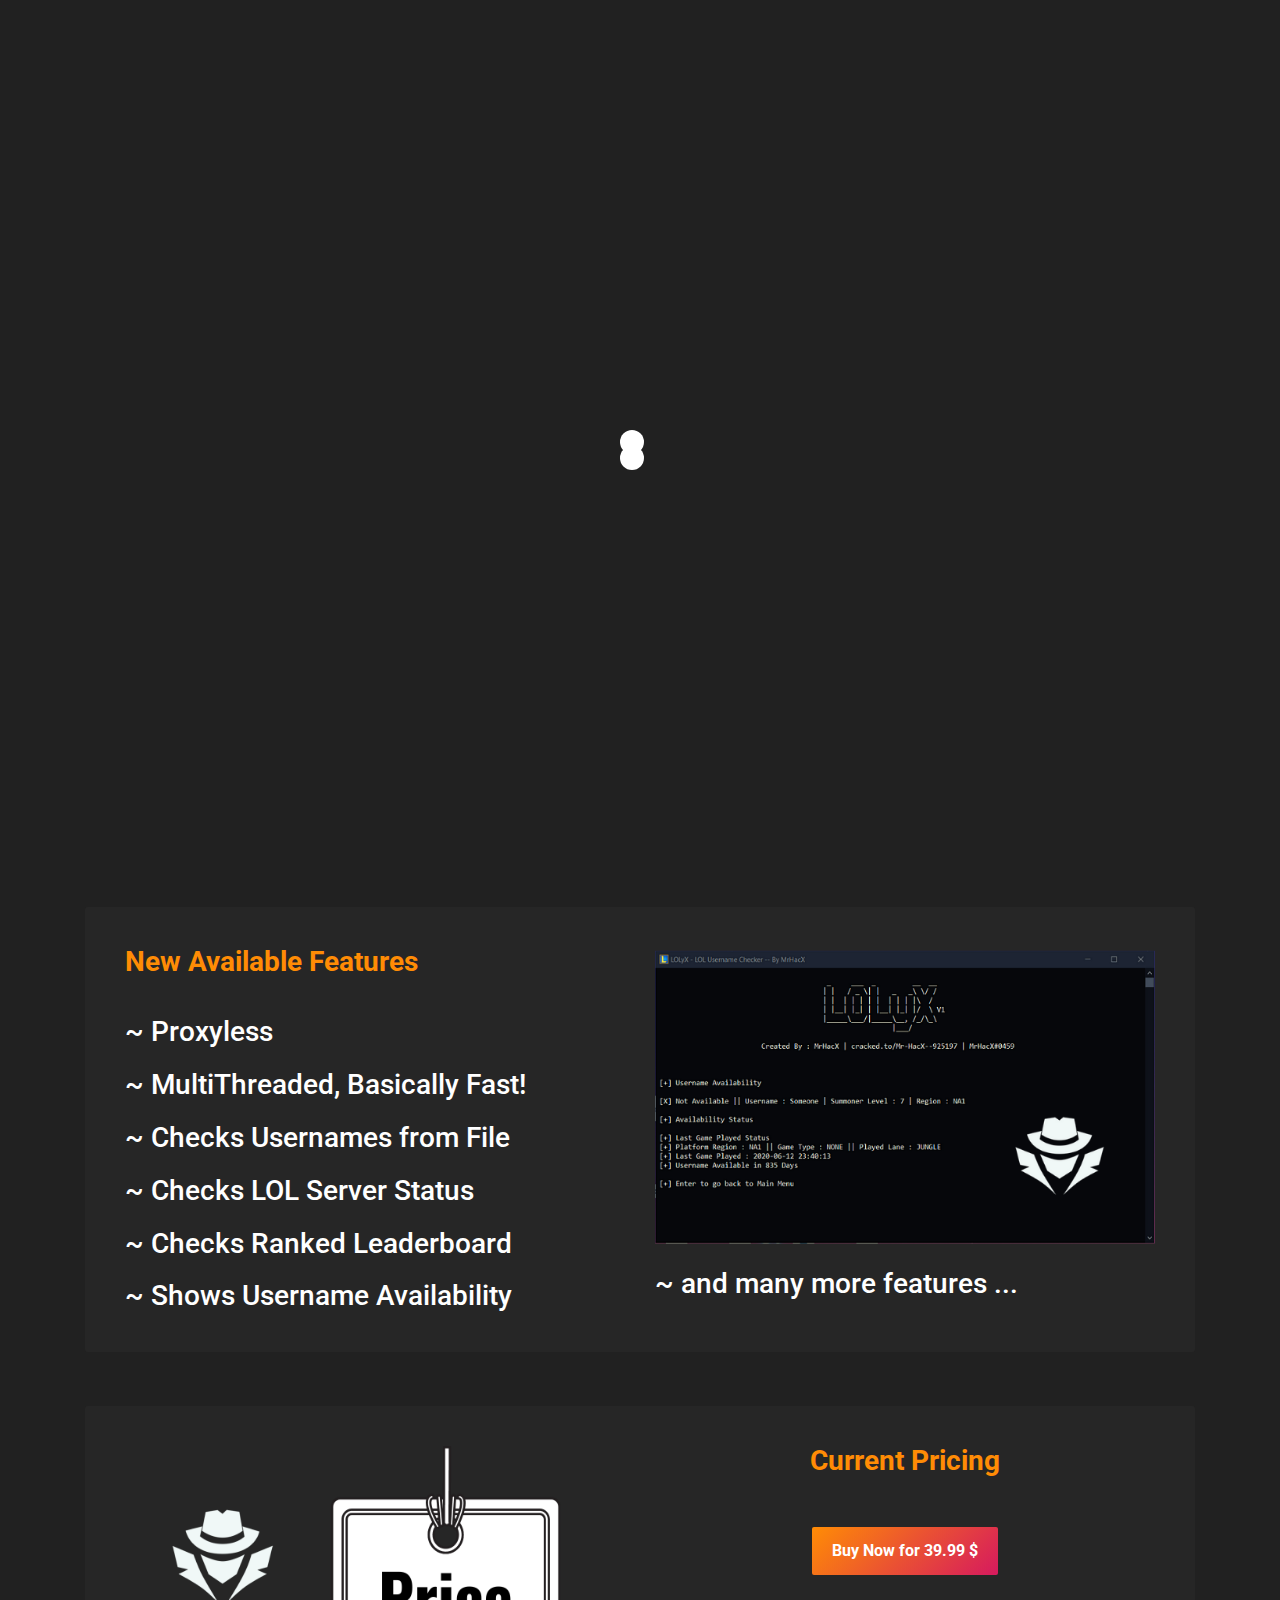
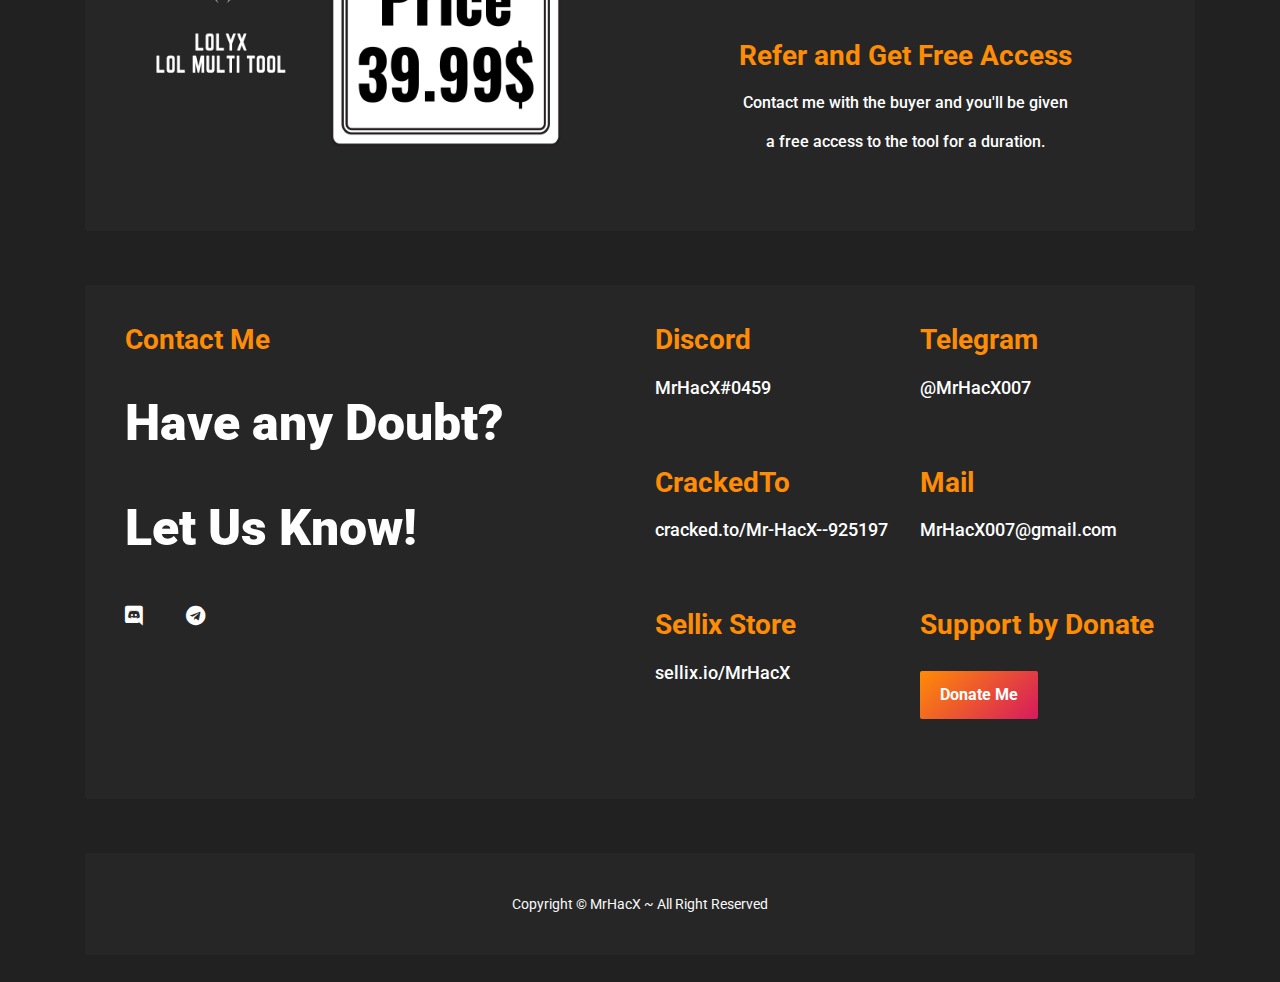
<file: lolUsernameTool.html>
<!DOCTYPE html>
<html lang="zxx">

<head>
    <meta charset="UTF-8">
    <meta name="viewport" content="width=device-width, initial-scale=1.0">

    <link rel="icon" href="images/titleHead.png">
    <title>𝙼𝚛𝙷𝚊𝚌𝚇 ~ 𝙻𝙾𝙻𝚢𝚇 𝚃𝚘𝚘𝚕</title>

    <!-- font -->
    <link href="https://fonts.googleapis.com/css?family=Roboto:300,400,400i,500,500i,700,900&display=swap" rel="stylesheet">
    <!-- end font -->

    <link rel="stylesheet" href="css/bootstrap.css">
    <link rel="stylesheet" href="css/font-awesome.css">
    <link rel="stylesheet" href="css/fakeLoader.css">
    <link rel="stylesheet" href="css/owl.carousel.css">
    <link rel="stylesheet" href="css/owl.theme.default.css">
    <link rel="stylesheet" href="css/magnific-popup.css">
    <link rel="stylesheet" href="css/style.css">


</head>

<body>

    <!-- loader -->
    <div class="fakeLoader"></div>
    <!-- loader -->

    <!-- header -->
    <header id="home">

        <!-- navbar -->
        <div class="container">
            <nav class="navbar navbar-expand-lg navbar-dark">

                <!-- navbar brand or logo -->
                <a href="index.html" class="navbar-brand">
                    <h2>MrHacX</h2>
                </a>
                <!-- end navbar brand or logo -->

                <button class="navbar-toggler" type="button" data-toggle="collapse" data-target="#navbarTogglerDemo" aria-controls="navbarTogglerDemo" aria-expanded="false" aria-label="Toggle navigation">
                    <span class="navbar-toggler-icon"></span>
                </button>

                <div id="navbarTogglerDemo" class="collapse navbar-collapse">
                    <ul class="navbar-nav ml-auto">
                        <li class="nav-item active">
                            <a href="https://mrhacx.tk" class="nav-link">Home</a>
                        </li>
                        <li class="nav-item">
                            <a href="#aboutTool" class="nav-link">About Tool</a>
                        </li>
                        <li class="nav-item">
                            <a href="#featuresTool" class="nav-link">Features</a>
                        </li>
                        <li class="nav-item">
                            <a href="#buyTool" class="nav-link">Buy it</a>
                        </li>
                        <li class="nav-item">
                            <a href="#contact" class="nav-link">Contact</a>
                        </li>
                        <li class="nav-item">
                            <a href="https://discord.gg/wnkZkDyGCX" class="nav-link">Discord</a>
                        </li>
                    </ul>
                </div>
            </nav>
        </div>
        <!-- end navbar -->

        <!-- home intro -->
        <div class="home-intro segments">
            <div class="container">
                <div class="intro-content box-content">
                    <div class="row justify-content-center">
                        <div class="col-md-8 col-sm-12 col-xs-12">
                            <div class="intro-caption">
                                <br><h2>LOLyX | Multi Tool</h2><br>
                            </div>
                        </div>
                        <div class="col-md-4 col-sm-12 col-xs-8">
                            <div class="intro-image">
                                <img src="images/leagueOFlegends.png" alt="">
                            </div>
                        </div>
                    </div>
                </div>
            </div>
        </div>
        <!-- end home intro -->

    </header>
    <!-- end header -->

    <!-- contact -->
    <div id="aboutTool" class="contact segments">
        <div class="container">
            <div class="box-content">
                <div class="row">
                    <div class="col-md-6 col-sm-12 col-xs-12">
                        <div class="content-right">
                            <img src="images/LOLyX.png" alt="" height="300" width="500">
                        </div>
                    </div>
                    <div class="col-md-6 col-sm-12 col-xs-12">
                        <div class="content-left">
                            <div class="section-title section-title-left">
                                <h3>About the Tool</h3>
                            </div>
                            <h3>It's a Tool for many functions starting from checking usernames from file 
                            or manual checks to getting everything which is possible from the Official API from Riot.</h3><br>
                            <h3>~ New Features available</h3><br>

                        </div>
                    </div>
                </div>
            </div>
        </div>
    </div>
    <!-- end contact -->

    <!-- contact -->
    <div id="featuresTool" class="contact segments">
        <div class="container">
            <div class="box-content">
                <div class="row">
                    <div class="col-md-6 col-sm-12 col-xs-12">
                        <div class="content-left">
                            <div class="section-title section-title-left">
                                <h3>New Available Features</h3>
                            </div>
                            <h3>~ Proxyless</h3><br>
                            <h3>~ MultiThreaded, Basically Fast!</h3><br>
                            <h3>~ Checks Usernames from File</h3><br>
                            <h3>~ Checks LOL Server Status</h3><br>
                            <h3>~ Checks Ranked Leaderboard</h3><br>
                            <h3>~ Shows Username Availability</h3>
                        </div>
                    </div>
                    <div class="col-md-6 col-sm-12 col-xs-12">
                        <div class="content-right">
                            <img src="images/LOLyXAvailablity.png" alt="" height="300" width="500">
                        </div>
                        <br><h3>~ and many more features ...</h3>
                    </div>
                </div>
            </div>
        </div>
    </div>
    <!-- end contact -->

    <!-- contact -->
    <div id="buyTool" class="contact segments">
        <div class="container">
            <div class="box-content">
                <div class="row">
                    <div class="col-md-6 col-sm-12 col-xs-12">
                        <div class="content-right">
                            <img src="images/LOLyXTool.png" alt="" height="300" width="500">
                        </div>
                    </div>
                    <div class="col-md-6 col-sm-12 col-xs-12">
                        <div class="content-left">
                            <div class="section-title section-title-center">
                                <h3> Current Pricing </h3>
                                <button class="button"><a href="https://sellix.io/product/5f4a29cf5bb49">Buy Now for 39.99 $</a></button>
                                <br><br><br><br><h3>Refer and Get Free Access</h3><br>
                                <h5>Contact me with the buyer and you'll be given</h5><br><h5>a free access to the tool for a duration.</h5>
                            </div>
                        </div>
                    </div>
                </div>
            </div>
        </div>
    </div>
    <!-- end contact -->

    <!-- contact -->
    <div id="contact" class="contact segments">
        <div class="container">
            <div class="box-content">
                <div class="row">
                    <div class="col-md-6 col-sm-12 col-xs-12">
                        <div class="content-left">
                            <div class="section-title section-title-left">
                                <h3>Contact Me</h3>
                            </div>
                            <h2>Have any Doubt?</h2>
                            <h2>Let Us Know!</h2>
                            <ul>
                                <li>
                                    <a href="https://discord.gg/wnkZkDyGCX"><i class="fab fa-discord"></i></a>
                                </li>
                                <li>
                                    <a href="https://t.me/MrHacX007/"><i class="fab fa-telegram"></i></a>
                                </li>
                            </ul>
                        </div>
                    </div>
                    <div class="col-md-6 col-sm-12 col-xs-12">
                        <div class="content-right">
                            <div class="row">
                                <div class="col">
                                    <div id="first-name-field">
                                        <div class="section-title section-title-left">
                                            <h3>Discord</h3><br>
                                            <h4> MrHacX#0459 </h4>
                                        </div>
                                    </div>
                                </div>
                                <div class="col">
                                    <div id="last-name-field">
                                        <div class="section-title section-title-left">
                                            <h3>Telegram</h3><br>
                                            <h4><a href="https://t.me/MrHacX007/">@MrHacX007</a></h4>
                                        </div>
                                    </div>
                                </div>
                            </div>
                            <div class="row">
                                <div class="col">
                                    <div id="email-field">
                                        <div class="section-title section-title-left">
                                            <h3>CrackedTo</h3><br>
                                            <a href="https://cracked.to/Mr-HacX--925197"><h4>cracked.to/Mr-HacX--925197</h4></a>
                                        </div>
                                    </div>
                                </div>
                                <div class="col">
                                    <div id="subject-field">
                                        <div class="section-title section-title-left">
                                            <h3>Mail</h3><br>
                                            <a href="mailto:mrhacx007@gmail.com"><h4>MrHacX007@gmail.com</h4></a>
                                        </div>
                                    </div>
                                </div>
                            </div>
                            <div class="row">
                                <div class="col">
                                    <div id="email-field">
                                        <div class="section-title section-title-left">
                                            <h3>Sellix Store</h3><br>
                                            <a href="https://sellix.io/MrHacX"><h4>sellix.io/MrHacX</h4></a>
                                        </div>
                                    </div>
                                </div>
                                <div class="col">
                                    <div id="first-name-field">
                                        <div class="section-title section-title-left">
                                            <h3>Support by Donate</h3>
                                            <a href="https://sellix.io/product/5ea1713e075b0"><button class="button">Donate Me</button></a>
                                        </div>
                                    </div>
                                </div>
                            </div>
                        </div>
                    </div>
                </div>
            </div>
        </div>
    </div>
    <!-- end contact -->

    <!-- footer -->
    <div class="footer segments">
        <div class="container">
            <div class="box-content">
                <p>Copyright © MrHacX ~ All Right Reserved</p>
            </div>
        </div>
    </div>
    <!-- end footer -->

    <script src="js/jquery.min.js"></script>
    <script src="js/bootstrap.min.js"></script>
    <script src="js/fakeLoader.min.js"></script>
    <script src="js/owl.carousel.min.js"></script>
    <script src="js/jquery.filterizr.min.js"></script>
    <script src="js/imagesloaded.pkgd.min.js"></script>
    <script src="js/jquery.magnific-popup.min.js"></script>
    <script src="js/contact-form.js"></script>
    <script src="js/main.js"></script>
    <script src="js/embed.js" ></script>
    <script type="text/JavaScript">
        var message="NoRightClicking";
        function defeatIE() {if (document.all) {(message);return false;}}
        function defeatNS(e) {if 
        (document.layers||(document.getElementById&&!document.all)) {
        if (e.which==2||e.which==3) {(message);return false;}}}
        if (document.layers) 
        {document.captureEvents(Event.MOUSEDOWN);document.onmousedown=defeatNS;}
        else{document.onmouseup=defeatNS;document.oncontextmenu=defeatIE;}
        document.oncontextmenu=new Function("return false")
    </script>

</body>

</html>
</file>
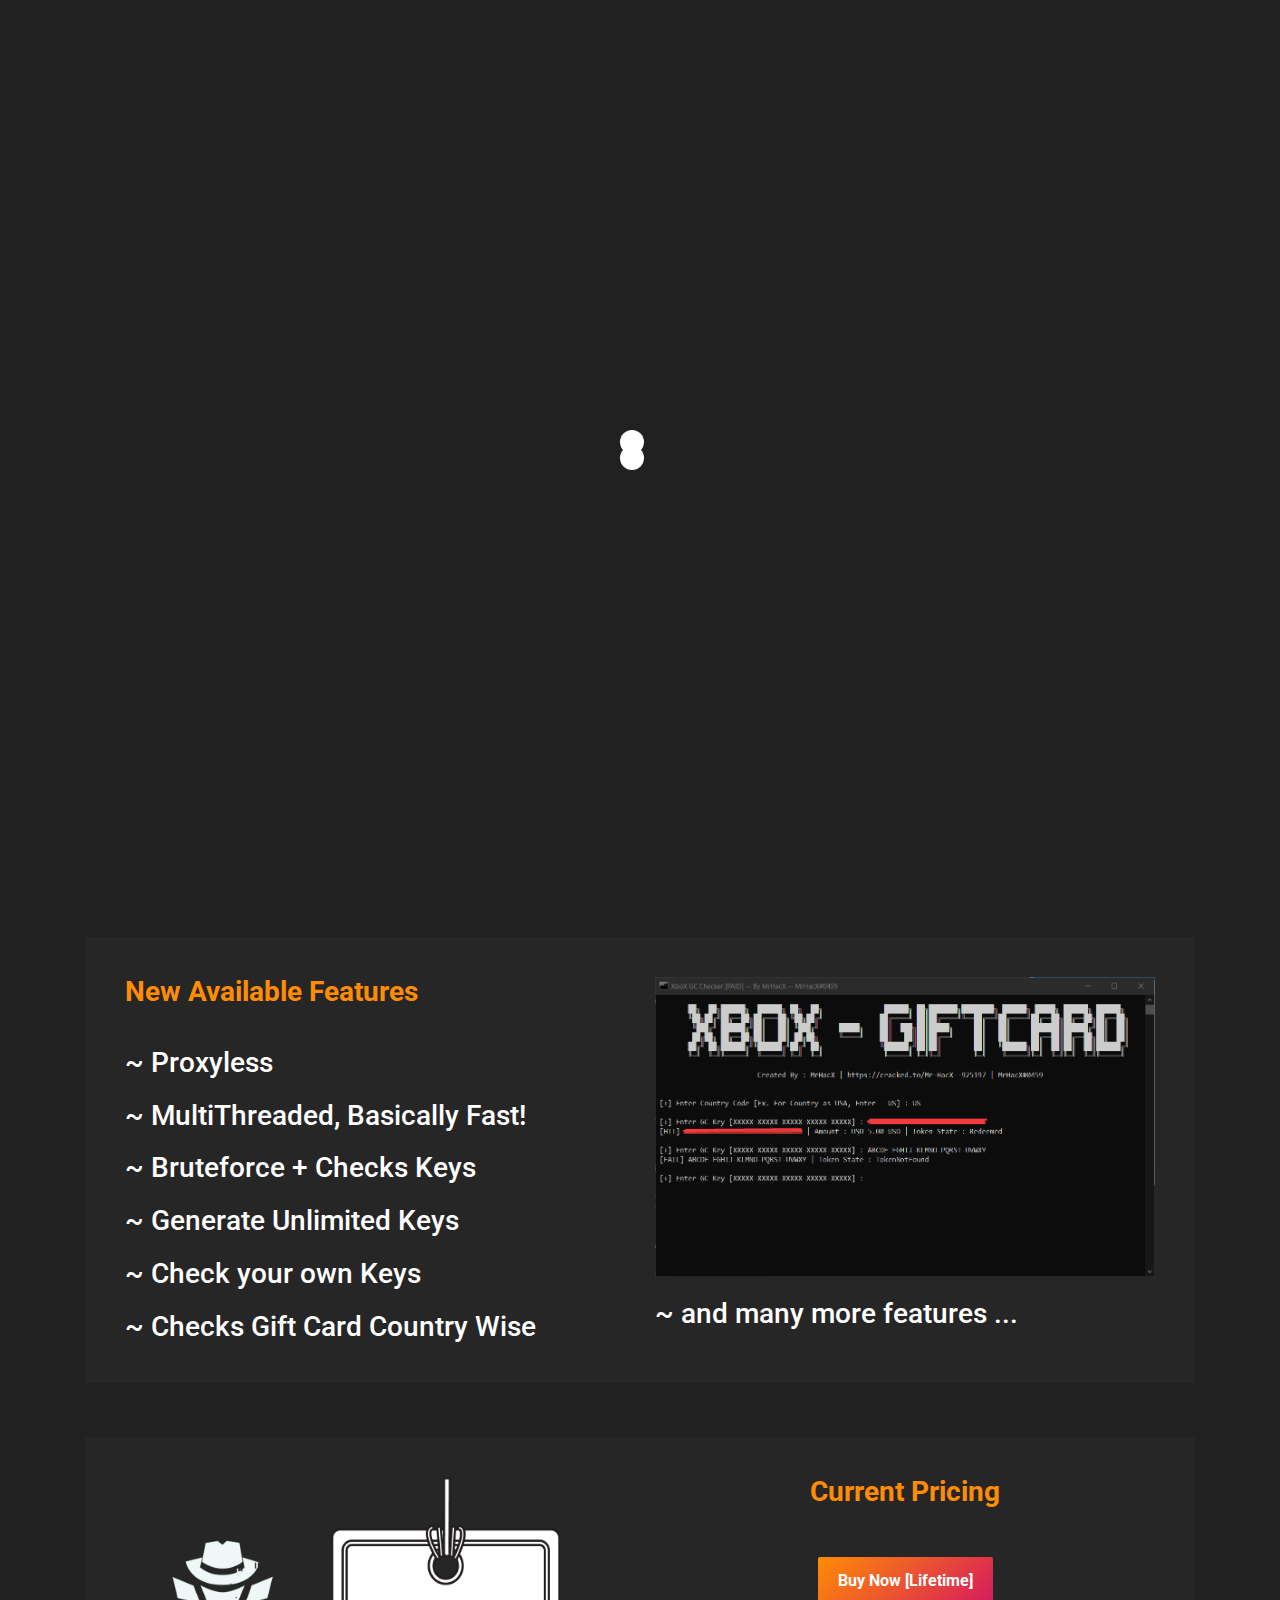
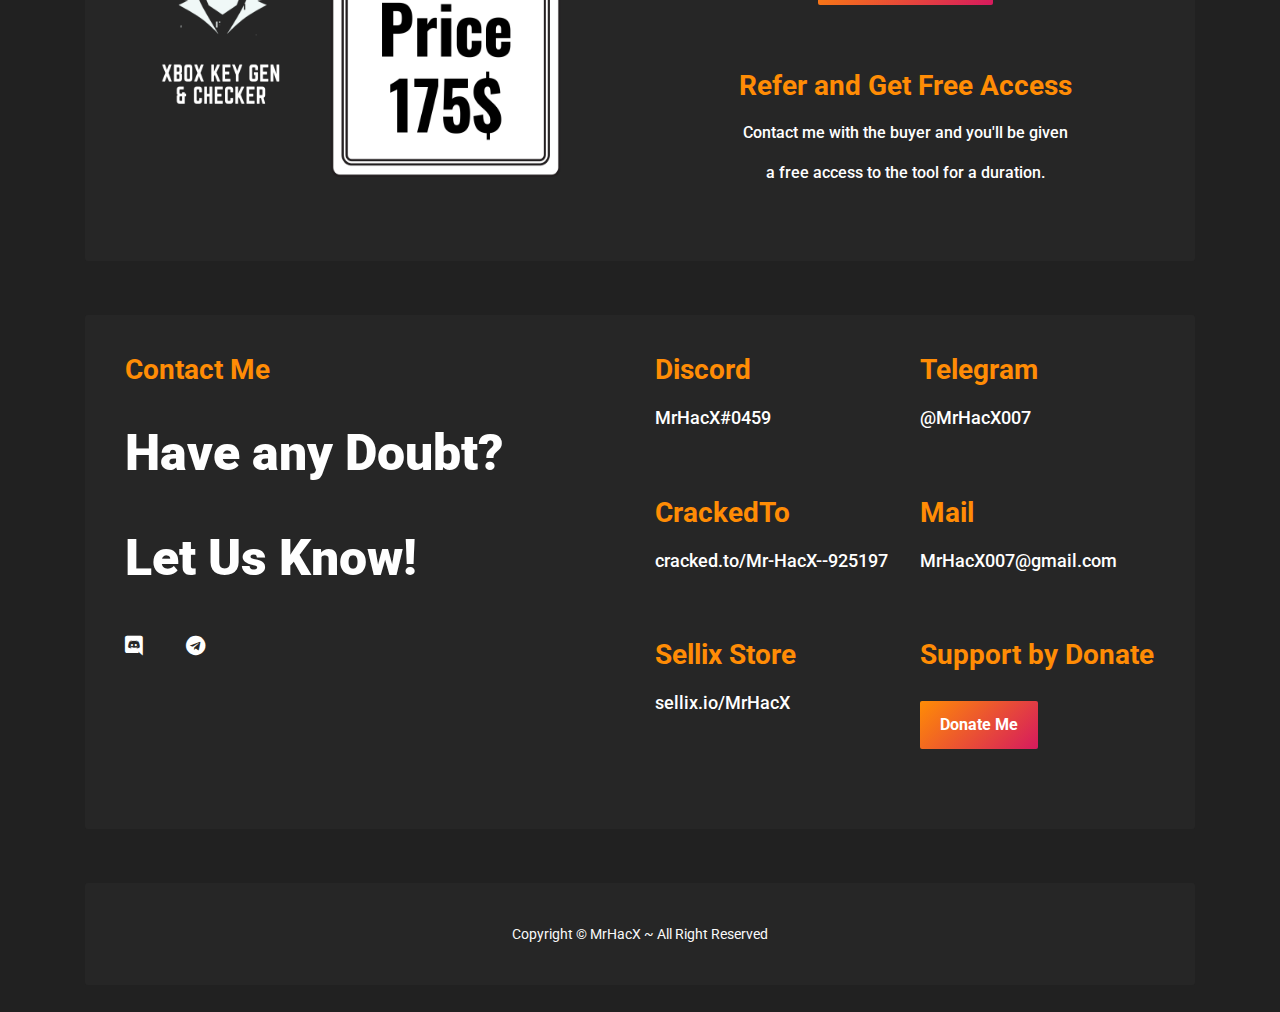
<file: xboxGen.html>
<!DOCTYPE html>
<html lang="zxx">

<head>
    <meta charset="UTF-8">
    <meta name="viewport" content="width=device-width, initial-scale=1.0">

    <link rel="icon" href="images/titleHead.png">
    <title>𝙼𝚛𝙷𝚊𝚌𝚇 ~ 𝚇𝚋𝚘𝚇 𝙶𝙲 𝙲𝚑𝚎𝚌𝚔𝚎𝚛</title>

    <!-- font -->
    <link href="https://fonts.googleapis.com/css?family=Roboto:300,400,400i,500,500i,700,900&display=swap" rel="stylesheet">
    <!-- end font -->

    <link rel="stylesheet" href="css/bootstrap.css">
    <link rel="stylesheet" href="css/font-awesome.css">
    <link rel="stylesheet" href="css/fakeLoader.css">
    <link rel="stylesheet" href="css/owl.carousel.css">
    <link rel="stylesheet" href="css/owl.theme.default.css">
    <link rel="stylesheet" href="css/magnific-popup.css">
    <link rel="stylesheet" href="css/style.css">


</head>

<body>

    <!-- loader -->
    <div class="fakeLoader"></div>
    <!-- loader -->

    <!-- header -->
    <header id="home">

        <!-- navbar -->
        <div class="container">
            <nav class="navbar navbar-expand-lg navbar-dark">

                <!-- navbar brand or logo -->
                <a href="index.html" class="navbar-brand">
                    <h2>MrHacX</h2>
                </a>
                <!-- end navbar brand or logo -->

                <button class="navbar-toggler" type="button" data-toggle="collapse" data-target="#navbarTogglerDemo" aria-controls="navbarTogglerDemo" aria-expanded="false" aria-label="Toggle navigation">
                    <span class="navbar-toggler-icon"></span>
                </button>

                <div id="navbarTogglerDemo" class="collapse navbar-collapse">
                    <ul class="navbar-nav ml-auto">
                        <li class="nav-item active">
                            <a href="https://mrhacx.tk" class="nav-link">Home</a>
                        </li>
                        <li class="nav-item">
                            <a href="#aboutTool" class="nav-link">About Tool</a>
                        </li>
                        <li class="nav-item">
                            <a href="#featuresTool" class="nav-link">Features</a>
                        </li>
                        <li class="nav-item">
                            <a href="#buyTool" class="nav-link">Buy it</a>
                        </li>
                        <li class="nav-item">
                            <a href="#contact" class="nav-link">Contact</a>
                        </li>
                        <li class="nav-item">
                            <a href="https://discord.gg/wnkZkDyGCX" class="nav-link">Discord</a>
                        </li>
                    </ul>
                </div>
            </nav>
        </div>
        <!-- end navbar -->

        <!-- home intro -->
        <div class="home-intro segments">
            <div class="container">
                <div class="intro-content box-content">
                    <div class="row justify-content-center">
                        <div class="col-md-8 col-sm-12 col-xs-12">
                            <div class="intro-caption">
                                <br><h2>XboX GC Gen & Checker</h2><br>
                            </div>
                        </div>
                        <div class="col-md-4 col-sm-12 col-xs-8">
                            <div class="intro-image">
                                <img src="images/XboXGen.png" alt="">
                            </div>
                        </div>
                    </div>
                </div>
            </div>
        </div>
        <!-- end home intro -->

    </header>
    <!-- end header -->

    <!-- contact -->
    <div id="aboutTool" class="contact segments">
        <div class="container">
            <div class="box-content">
                <div class="row">
                    <div class="col-md-6 col-sm-12 col-xs-12">
                        <div class="content-right">
                            <img src="images/XboXGCGen.png" alt="" height="300" width="500">
                        </div>
                    </div>
                    <div class="col-md-6 col-sm-12 col-xs-12">
                        <div class="content-left">
                            <div class="section-title section-title-left">
                                <h3>About the Tool</h3>
                            </div>
                            <h3>It's a Program for Bruteforcing Giftcard Codes
                            [In easy words generating random gift card codes] and also
                            checks it automatically if it works or not.</h3><br>
                            <h3>~ New Features available</h3><br>
                            <h3>~ Added Proxy support | Multithreads</h3>
                        </div>
                    </div>
                </div>
            </div>
        </div>
    </div>
    <!-- end contact -->

    <!-- contact -->
    <div id="featuresTool" class="contact segments">
        <div class="container">
            <div class="box-content">
                <div class="row">
                    <div class="col-md-6 col-sm-12 col-xs-12">
                        <div class="content-left">
                            <div class="section-title section-title-left">
                                <h3>New Available Features</h3>
                            </div>
                            <h3>~ Proxyless</h3><br>
                            <h3>~ MultiThreaded, Basically Fast!</h3><br>
                            <h3>~ Bruteforce + Checks Keys</h3><br>
                            <h3>~ Generate Unlimited Keys</h3><br>
                            <h3>~ Check your own Keys</h3><br>
                            <h3>~ Checks Gift Card Country Wise</h3>
                        </div>
                    </div>
                    <div class="col-md-6 col-sm-12 col-xs-12">
                        <div class="content-right">
                            <img src="images/XboXScreenshot.png" alt="" height="300" width="500">
                        </div>
                        <br><h3>~ and many more features ...</h3>
                    </div>
                </div>
            </div>
        </div>
    </div>
    <!-- end contact -->

    <!-- contact -->
    <div id="buyTool" class="contact segments">
        <div class="container">
            <div class="box-content">
                <div class="row">
                    <div class="col-md-6 col-sm-12 col-xs-12">
                        <div class="content-right">
                            <img src="images/XboXGCPricing.png" alt="" height="300" width="500">
                        </div>
                    </div>
                    <div class="col-md-6 col-sm-12 col-xs-12">
                        <div class="content-left">
                            <div class="section-title section-title-center">
                                <h3> Current Pricing </h3>
                                <button class="button"><a href="https://sellix.io/product/5f0326cdd1a40">Buy Now [Lifetime]</a></button>
                                <br><br><br><br><h3>Refer and Get Free Access</h3><br>
                                <h5>Contact me with the buyer and you'll be given</h5><br><h5>a free access to the tool for a duration.</h5>
                            </div>
                        </div>
                    </div>
                </div>
            </div>
        </div>
    </div>
    <!-- end contact -->

    <!-- contact -->
    <div id="contact" class="contact segments">
        <div class="container">
            <div class="box-content">
                <div class="row">
                    <div class="col-md-6 col-sm-12 col-xs-12">
                        <div class="content-left">
                            <div class="section-title section-title-left">
                                <h3>Contact Me</h3>
                            </div>
                            <h2>Have any Doubt?</h2>
                            <h2>Let Us Know!</h2>
                            <ul>
                                <li>
                                    <a href="https://discord.gg/wnkZkDyGCX"><i class="fab fa-discord"></i></a>
                                </li>
                                <li>
                                    <a href="https://t.me/MrHacX007/"><i class="fab fa-telegram"></i></a>
                                </li>
                            </ul>
                        </div>
                    </div>
                    <div class="col-md-6 col-sm-12 col-xs-12">
                        <div class="content-right">
                            <div class="row">
                                <div class="col">
                                    <div id="first-name-field">
                                        <div class="section-title section-title-left">
                                            <h3>Discord</h3><br>
                                            <h4> MrHacX#0459 </h4>
                                        </div>
                                    </div>
                                </div>
                                <div class="col">
                                    <div id="last-name-field">
                                        <div class="section-title section-title-left">
                                            <h3>Telegram</h3><br>
                                            <h4><a href="https://t.me/MrHacX007/">@MrHacX007</a></h4>
                                        </div>
                                    </div>
                                </div>
                            </div>
                            <div class="row">
                                <div class="col">
                                    <div id="email-field">
                                        <div class="section-title section-title-left">
                                            <h3>CrackedTo</h3><br>
                                            <a href="https://cracked.to/Mr-HacX--925197"><h4>cracked.to/Mr-HacX--925197</h4></a>
                                        </div>
                                    </div>
                                </div>
                                <div class="col">
                                    <div id="subject-field">
                                        <div class="section-title section-title-left">
                                            <h3>Mail</h3><br>
                                            <a href="mailto:mrhacx007@gmail.com"><h4>MrHacX007@gmail.com</h4></a>
                                        </div>
                                    </div>
                                </div>
                            </div>
                            <div class="row">
                                <div class="col">
                                    <div id="email-field">
                                        <div class="section-title section-title-left">
                                            <h3>Sellix Store</h3><br>
                                            <a href="https://sellix.io/MrHacX"><h4>sellix.io/MrHacX</h4></a>
                                        </div>
                                    </div>
                                </div>
                                <div class="col">
                                    <div id="first-name-field">
                                        <div class="section-title section-title-left">
                                            <h3>Support by Donate</h3>
                                            <a href="https://sellix.io/product/5ea1713e075b0"><button class="button">Donate Me</button></a>
                                        </div>
                                    </div>
                                </div>
                            </div>
                        </div>
                    </div>
                </div>
            </div>
        </div>
    </div>
    <!-- end contact -->

    <!-- footer -->
    <div class="footer segments">
        <div class="container">
            <div class="box-content">
                <p>Copyright © MrHacX ~ All Right Reserved</p>
            </div>
        </div>
    </div>
    <!-- end footer -->

    <script src="js/jquery.min.js"></script>
    <script src="js/bootstrap.min.js"></script>
    <script src="js/fakeLoader.min.js"></script>
    <script src="js/owl.carousel.min.js"></script>
    <script src="js/jquery.filterizr.min.js"></script>
    <script src="js/imagesloaded.pkgd.min.js"></script>
    <script src="js/jquery.magnific-popup.min.js"></script>
    <script src="js/contact-form.js"></script>
    <script src="js/main.js"></script>
    <script src="js/embed.js" ></script>
    <script type="text/JavaScript">
        var message="NoRightClicking";
        function defeatIE() {if (document.all) {(message);return false;}}
        function defeatNS(e) {if 
        (document.layers||(document.getElementById&&!document.all)) {
        if (e.which==2||e.which==3) {(message);return false;}}}
        if (document.layers) 
        {document.captureEvents(Event.MOUSEDOWN);document.onmousedown=defeatNS;}
        else{document.onmouseup=defeatNS;document.oncontextmenu=defeatIE;}
        document.oncontextmenu=new Function("return false")
    </script>

</body>

</html>
</file>
<file: css/fakeLoader.css>
/**********************
 *CSS Animations by:
 *http://codepen.io/vivinantony
***********************/
.spinner1 {
  width: 40px;
  height: 40px;
  position: relative;
}


.double-bounce1, .double-bounce2 {
  width: 100%;
  height: 100%;
  border-radius: 50%;
  background-color: #fff;
  opacity: 0.6;
  position: absolute;
  top: 0;
  left: 0;
  
  -webkit-animation: bounce 2.0s infinite ease-in-out;
  animation: bounce 2.0s infinite ease-in-out;
}

.double-bounce2 {
  -webkit-animation-delay: -1.0s;
  animation-delay: -1.0s;
}

@-webkit-keyframes bounce {
  0%, 100% { -webkit-transform: scale(0.0) }
  50% { -webkit-transform: scale(1.0) }
}

@keyframes bounce {
  0%, 100% { 
    transform: scale(0.0);
    -webkit-transform: scale(0.0);
  } 50% { 
    transform: scale(1.0);
    -webkit-transform: scale(1.0);
  }
}

.spinner2 {
  width: 40px;
  height: 40px;
  position: relative;
}


.container1 > div, .container2 > div, .container3 > div {
  width: 6px;
  height: 6px;
  background-color: #fff;

  border-radius: 100%;
  position: absolute;
  -webkit-animation: bouncedelay 1.2s infinite ease-in-out;
  animation: bouncedelay 1.2s infinite ease-in-out;
  /* Prevent first frame from flickering when animation starts */
  -webkit-animation-fill-mode: both;
  animation-fill-mode: both;
}

.spinner2 .spinner-container {
  position: absolute;
  width: 100%;
  height: 100%;
}

.container2 {
  -webkit-transform: rotateZ(45deg);
  transform: rotateZ(45deg);
}

.container3 {
  -webkit-transform: rotateZ(90deg);
  transform: rotateZ(90deg);
}

.circle1 { top: 0; left: 0; }
.circle2 { top: 0; right: 0; }
.circle3 { right: 0; bottom: 0; }
.circle4 { left: 0; bottom: 0; }

.container2 .circle1 {
  -webkit-animation-delay: -1.1s;
  animation-delay: -1.1s;
}

.container3 .circle1 {
  -webkit-animation-delay: -1.0s;
  animation-delay: -1.0s;
}

.container1 .circle2 {
  -webkit-animation-delay: -0.9s;
  animation-delay: -0.9s;
}

.container2 .circle2 {
  -webkit-animation-delay: -0.8s;
  animation-delay: -0.8s;
}

.container3 .circle2 {
  -webkit-animation-delay: -0.7s;
  animation-delay: -0.7s;
}

.container1 .circle3 {
  -webkit-animation-delay: -0.6s;
  animation-delay: -0.6s;
}

.container2 .circle3 {
  -webkit-animation-delay: -0.5s;
  animation-delay: -0.5s;
}

.container3 .circle3 {
  -webkit-animation-delay: -0.4s;
  animation-delay: -0.4s;
}

.container1 .circle4 {
  -webkit-animation-delay: -0.3s;
  animation-delay: -0.3s;
}

.container2 .circle4 {
  -webkit-animation-delay: -0.2s;
  animation-delay: -0.2s;
}

.container3 .circle4 {
  -webkit-animation-delay: -0.1s;
  animation-delay: -0.1s;
}

@-webkit-keyframes bouncedelay {
  0%, 80%, 100% { -webkit-transform: scale(0.0) }
  40% { -webkit-transform: scale(1.0) }
}

@keyframes bouncedelay {
  0%, 80%, 100% { 
    transform: scale(0.0);
    -webkit-transform: scale(0.0);
  } 40% { 
    transform: scale(1.0);
    -webkit-transform: scale(1.0);
  }
}

.spinner3 {
  width: 40px;
  height: 40px;
  position: relative;  
  -webkit-animation: rotate 2.0s infinite linear;
  animation: rotate 2.0s infinite linear;
}

.dot1, .dot2 {
  width: 60%;
  height: 60%;
  display: inline-block;
  position: absolute;
  top: 0;
  background-color: #fff;
  border-radius: 100%;
  
  -webkit-animation: bounce 2.0s infinite ease-in-out;
  animation: bounce 2.0s infinite ease-in-out;
}

.dot2 {
  top: auto;
  bottom: 0px;
  -webkit-animation-delay: -1.0s;
  animation-delay: -1.0s;
}

@-webkit-keyframes rotate { 100% { -webkit-transform: rotate(360deg) }}
@keyframes rotate { 100% { transform: rotate(360deg); -webkit-transform: rotate(360deg) }}

@-webkit-keyframes bounce {
  0%, 100% { -webkit-transform: scale(0.0) }
  50% { -webkit-transform: scale(1.0) }
}

@keyframes bounce {
  0%, 100% { 
    transform: scale(0.0);
    -webkit-transform: scale(0.0);
  } 50% { 
    transform: scale(1.0);
    -webkit-transform: scale(1.0);
  }
}

.spinner4 {
  width: 30px;
  height: 30px;
  background-color: #fff;
  -webkit-animation: rotateplane 1.2s infinite ease-in-out;
  animation: rotateplane 1.2s infinite ease-in-out;
}

@-webkit-keyframes rotateplane {
  0% { -webkit-transform: perspective(120px) }
  50% { -webkit-transform: perspective(120px) rotateY(180deg) }
  100% { -webkit-transform: perspective(120px) rotateY(180deg)  rotateX(180deg) }
}

@keyframes rotateplane {
  0% { 
    transform: perspective(120px) rotateX(0deg) rotateY(0deg);
    -webkit-transform: perspective(120px) rotateX(0deg) rotateY(0deg) 
  } 50% { 
    transform: perspective(120px) rotateX(-180.1deg) rotateY(0deg);
    -webkit-transform: perspective(120px) rotateX(-180.1deg) rotateY(0deg) 
  } 100% { 
    transform: perspective(120px) rotateX(-180deg) rotateY(-179.9deg);
    -webkit-transform: perspective(120px) rotateX(-180deg) rotateY(-179.9deg);
  }
}

.spinner5 {
  width: 32px;
  height: 32px;
  position: relative;
}

.cube1, .cube2 {
  background-color: #fff;
  width: 10px;
  height: 10px;
  position: absolute;
  top: 0;
  left: 0;
  
  -webkit-animation: cubemove 1.8s infinite ease-in-out;
  animation: cubemove 1.8s infinite ease-in-out;
}

.cube2 {
  -webkit-animation-delay: -0.9s;
  animation-delay: -0.9s;
}

@-webkit-keyframes cubemove {
  25% { -webkit-transform: translateX(42px) rotate(-90deg) scale(0.5) }
  50% { -webkit-transform: translateX(42px) translateY(42px) rotate(-180deg) }
  75% { -webkit-transform: translateX(0px) translateY(42px) rotate(-270deg) scale(0.5) }
  100% { -webkit-transform: rotate(-360deg) }
}

@keyframes cubemove {
  25% { 
    transform: translateX(42px) rotate(-90deg) scale(0.5);
    -webkit-transform: translateX(42px) rotate(-90deg) scale(0.5);
  } 50% { 
    transform: translateX(42px) translateY(42px) rotate(-179deg);
    -webkit-transform: translateX(42px) translateY(42px) rotate(-179deg);
  } 50.1% { 
    transform: translateX(42px) translateY(42px) rotate(-180deg);
    -webkit-transform: translateX(42px) translateY(42px) rotate(-180deg);
  } 75% { 
    transform: translateX(0px) translateY(42px) rotate(-270deg) scale(0.5);
    -webkit-transform: translateX(0px) translateY(42px) rotate(-270deg) scale(0.5);
  } 100% { 
    transform: rotate(-360deg);
    -webkit-transform: rotate(-360deg);
  }
}

.spinner6 {
  width: 50px;
  height: 30px;
  text-align: center;
}

.spinner6 > div {
  background-color: #fff;
  height: 100%;
  width: 6px;
  margin-left:2px;
  display: inline-block;
  
  -webkit-animation: stretchdelay 1.2s infinite ease-in-out;
  animation: stretchdelay 1.2s infinite ease-in-out;
}

.spinner6 .rect2 {
  -webkit-animation-delay: -1.1s;
  animation-delay: -1.1s;
}

.spinner6 .rect3 {
  -webkit-animation-delay: -1.0s;
  animation-delay: -1.0s;
}

.spinner6 .rect4 {
  -webkit-animation-delay: -0.9s;
  animation-delay: -0.9s;
}

.spinner6 .rect5 {
  -webkit-animation-delay: -0.8s;
  animation-delay: -0.8s;
}

@-webkit-keyframes stretchdelay {
  0%, 40%, 100% { -webkit-transform: scaleY(0.4) }  
  20% { -webkit-transform: scaleY(1.0) }
}

@keyframes stretchdelay {
  0%, 40%, 100% { 
    transform: scaleY(0.4);
    -webkit-transform: scaleY(0.4);
  }  20% { 
    transform: scaleY(1.0);
    -webkit-transform: scaleY(1.0);
  }
}
  .spinner7 {
      width: 90px;
      height: 30px;
      text-align: center;
    }

    .spinner7 > div {
      background-color: #fff;
      height: 15px;
      width: 15px;
      margin-left:3px;
      border-radius: 50%;
      display: inline-block;
      
      -webkit-animation: stretchdelay 0.7s infinite ease-in-out;
      animation: stretchdelay 0.7s infinite ease-in-out;
    }

    .spinner7 .circ2 {
      -webkit-animation-delay: -0.6s;
      animation-delay: -0.6s;
    }

    .spinner7 .circ3 {
      -webkit-animation-delay: -0.5s;
      animation-delay: -0.5s;
    }

    .spinner7 .circ4 {
      -webkit-animation-delay: -0.4s;
      animation-delay: -0.4s;
    }

    .spinner7 .circ5 {
      -webkit-animation-delay: -0.3s;
      animation-delay: -0.3s;
    }

    @-webkit-keyframes stretchdelay {
      0%, 40%, 100% { -webkit-transform: translateY(-10px) }  
      20% { -webkit-transform: translateY(-20px) }
    }

    @keyframes stretchdelay {
      0%, 40%, 100% { 
        transform: translateY(-10px);
        -webkit-transform: translateY(-10px);
      } 20% {
        transform: translateY(-20px);
        -webkit-transform: translateY(-20px);
      }
}
</file>
<file: css/style.css>
/*Bleak - Personal Portfolio Template*/
/*Table of content
---------
font
general
button
navbar
home intro
about resume
portfolio
blog
contact
footer
comment
---------*/
/*general*/
body {
    font-family: 'Roboto', sans-serif;
    background: #212121;
    color: #fafafa;
    font-size: 14px;
    line-height: 22px;
}

h1,
h2,
h3,
h4,
h5,
h6 {
    line-height: 110%;
    margin: 0;
    font-family: 'Roboto', sans-serif;
    font-weight: 500;
    color: #fff;
}

h1 {
    font-size: 48px;
}

h2 {
    font-size: 36px;
}

h3 {
    font-size: 28px;
}

h4 {
    font-size: 18px;
}

h5 {
    font-size: 16px;
}

h6 {
    font-size: 14px;
}

a {
    color: #fff;
}
a:hover {
    color: #fff;
    text-decoration: none;
}
a:focus {
    outline: 0;
}

ul {
    padding: 0;
    margin: 0;
    list-style-type: none;
}

.segments {
    padding: 27px 0;
}

.section-title {
    margin-bottom: 40px;
    text-align: center;
}
.section-title h3 {
    font-weight: 700;
    color: #ff8c05;
}
.section-title.section-title-left {
    text-align: left;
}

.title-resume {
    text-align: left;
}
.title-resume h3 {
    color: #ff8c05;
    font-size: 22px;
    font-weight: 300;
    display: inline-block;
    margin-bottom: 20px;
    letter-spacing: 1px;
    text-transform: uppercase;
}
.title-resume h2 {
    font-size: 50px;
    font-weight: 900;
}
.title-resume h2 span {
    color: #ff8c05;
}

.box-content {
    background: #262626;
    padding: 40px;
    border-radius: 3px;
}

/*button default*/
.button {
    background: #ff8c05;
    background: -moz-linear-gradient(-45deg, #ff8c05 0%, #d61a5e 100%);
    background: -webkit-linear-gradient(-45deg, #ff8c05 0%, #d61a5e 100%);
    background: linear-gradient(135deg, #ff8c05 0%, #d61a5e 100%);
    color: #fff;
    border: 0;
    margin-top: 50px;
    border-radius: 2px;
    padding: 13px 20px;
    font-weight: 700;
    font-size: 16px;
    overflow: hidden;
    position: relative;
    overflow: hidden;
    display: inline-block;
    z-index: 99;
}
.button:hover::after {
    content: '';
    position: absolute;
    top: 0;
    right: 0;
    width: 100%;
    height: 100%;
    background: #262626;
    animation: titles 0.4s cubic-bezier(0.25, 0.61, 1, 0.47) forwards;
    transform: translateY(100%);
    animation-delay: .1s;
    z-index: -1000;
}

@keyframes buttons {
    0% {
        transform: translateY(100%);
    }
    100% {
        transform: translateY(-100%);
    }
}
/*navbar*/
.navbar {
    margin: 27px 0;
    background: #262626;
    color: #fff;
    padding: 8px 40px;
    transition: all .5s ease;
}
.navbar .navbar-brand h2 {
    font-weight: 900;
    background: -webkit-linear-gradient(right, #d61a5e, #ff8c05);
    -webkit-background-clip: text;
    -webkit-text-fill-color: transparent;
}
.navbar .navbar-nav .nav-item .nav-link {
    color: #fff;
    font-weight: 500;
    letter-spacing: 1px;
    padding-left: 12px;
    padding-right: 12px;
    transition: all .4s ease;
}
.navbar.fix {
    position: fixed;
    top: 0;
    left: 0;
    right: 0;
    z-index: 999;
    background: #262626;
    margin-top: 0;
    box-shadow: 0px 5px 10px 3px rgba(0, 0, 0, 0.2);
    transition: all .5s ease;
}

/*home intro*/
.home-intro .intro-content {
    position: relative;
}
.home-intro .intro-content .intro-caption {
    position: absolute;
    top: 50%;
    transform: translateY(-50%);
}
.home-intro .intro-content .intro-caption span {
    font-size: 26px;
    font-weight: 300;
    display: inline-block;
    margin-bottom: 30px;
    letter-spacing: 1px;
    text-transform: uppercase;
}
.home-intro .intro-content .intro-caption h2 {
    font-size: 70px;
    font-weight: 900;
    background: -webkit-linear-gradient(right, #d61a5e, #ff8c05);
    -webkit-background-clip: text;
    -webkit-text-fill-color: transparent;
    line-height: 87px;
}
.home-intro .intro-content .intro-image {
    filter: drop-shadow(-3px 17px 8px rgba(0, 0, 0, 0.3));
}
.home-intro .intro-content .intro-image img {
    width: 100%;
}

/*about*/
.about .box-content {
    padding: 0;
}
.about .box-content p {
    margin: 0;
}
.about .content-left {
    padding: 40px;
}
.about .content-left .content h2 {
    font-size: 50px;
    font-weight: 900;
    margin-bottom: 30px;
}
.about .content-right {
    background: url(../images/about.png);
    background-size: cover;
    background-position: 50% 100%;
    height: 100%;
    border-radius: 0 3px 3px 0;
}

/*resume*/
.resume .timeline {
    position: relative;
    list-style-type: none;
}
.resume .timeline::before {
    content: '';
    display: inline-block;
    position: absolute;
    left: 0;
    width: 2px;
    height: 100%;
    z-index: 400;
    background: #fff;
}
.resume .timeline ul {
    list-style-type: none;
}
.resume .timeline ul li {
    margin-bottom: 20px;
}
.resume .timeline > li {
    margin-bottom: 30px;
    padding-left: 30px;
}
.resume .timeline > li:last-child {
    margin-bottom: 0;
}
.resume .timeline > li::before {
    content: '';
    background: #fff;
    display: inline-block;
    position: absolute;
    border-radius: 50%;
    left: -7px;
    width: 16px;
    height: 16px;
    z-index: 400;
}
.resume .timeline > li h4 {
    font-weight: 700;
    margin-bottom: 15px;
    font-size: 22px;
}
.resume .my-skill .content-right .card {
    background: transparent;
    border: 0;
}
.resume .my-skill .content-right .card .card-header {
    background: transparent;
    border: 0;
    padding: 0;
}
.resume .my-skill .content-right .card .card-header h2 .btn {
    padding: 0;
    font-size: 22px;
    font-weight: 700;
    color: #fff;
}
.resume .my-skill .content-right .card .card-header h2 .btn:hover {
    text-decoration: none;
}
.resume .my-skill .content-right .card .card-header h2 .btn:focus {
    text-decoration: none;
}
.resume .my-skill .content-right .card .card-header h2 .btn i {
    color: #fff;
    margin-right: 15px;
    font-size: 16px;
    position: relative;
    top: -2px;
}
.resume .my-skill .content-right .card .card-body {
    padding-left: 32px;
}
.resume .my-skill .content-right .card .card-body ul li {
    margin-bottom: 20px;
}
.resume .my-skill .content-right .card .card-body ul li:last-child {
    margin-bottom: 0;
}
.resume .my-skill .content-right .skill-title span {
    font-size: 18px;
    margin-bottom: 10px;
    display: inline-block;
}
.resume .my-skill .content-right .progress {
    height: 5px;
    border-radius: 0;
    background: #414141;
}
.resume .my-skill .content-right .progress .progress-bar {
    background: #d61a5e;
    background: -moz-linear-gradient(left, #d61a5e 0%, #ff8c05 100%);
    background: -webkit-linear-gradient(left, #d61a5e 0%, #ff8c05 100%);
    background: linear-gradient(to right, #d61a5e 0%, #ff8c05 100%);
}
.resume .owl-theme .owl-dots .owl-dot span {
    margin: 5px 10px;
    background: #515151;
}
.resume .owl-theme .owl-dots .owl-dot.active span {
    background: #ff8c05;
}
.resume .owl-theme .owl-nav.disabled + .owl-dots {
    margin-top: 50px;
}

/*portfolio*/
.portfolio .row .col-md-4 {
    padding: 15px;
}
.portfolio .portfolio-filter-menu {
    margin-bottom: 30px;
    text-align: center;
}
.portfolio .portfolio-filter-menu ul li {
    display: inline-block;
    margin: 0 15px;
    cursor: pointer;
    font-size: 15px;
    font-weight: 500;
    color: #fff;
    letter-spacing: 1px;
    transition: .4s ease-in-out;
}
.portfolio .portfolio-filter-menu ul li span {
    z-index: 99;
    position: relative;
}
.portfolio .portfolio-filter-menu ul li span::after {
    content: "";
    height: 0;
    left: 0;
    bottom: -2px;
    width: 100%;
    position: absolute;
    transition: all 0.3s ease 0s;
    -webkit-transition: all 0.3s ease 0s;
    z-index: -1000;
}
.portfolio .portfolio-filter-menu ul li span:hover {
    color: #ff8c05;
}
.portfolio .portfolio-filter-menu ul li span:hover::after {
    height: 10px;
    background: #525252;
}
.portfolio .portfolio-filter-menu ul li.active {
    color: #ff8c05;
}
.portfolio .content-image {
    position: relative;
}
.portfolio .content-image:hover .image-overlay {
    opacity: 1;
}
.portfolio .content-image:hover .portfolio-caption .title::after {
    content: '';
    position: absolute;
    top: 0;
    right: 0;
    width: 100%;
    height: 100%;
    background: #ff8c05;
    background: -moz-linear-gradient(-45deg, #ff8c05 0%, #d61a5e 100%);
    background: -webkit-linear-gradient(-45deg, #ff8c05 0%, #d61a5e 100%);
    background: linear-gradient(135deg, #ff8c05 0%, #d61a5e 100%);
    animation: titles 600ms cubic-bezier(0.45, 0.81, 0.83, 0.18) forwards;
    transform: translateY(101%);
    animation-delay: .1s;
}
.portfolio .content-image:hover .portfolio-caption .title h4 {
    opacity: 1;
}
.portfolio .content-image:hover .portfolio-caption .subtitle::after {
    content: '';
    position: absolute;
    top: 0;
    right: 0;
    width: 100%;
    height: 100%;
    background: #ff8c05;
    background: -moz-linear-gradient(-45deg, #ff8c05 0%, #d61a5e 100%);
    background: -webkit-linear-gradient(-45deg, #ff8c05 0%, #d61a5e 100%);
    background: linear-gradient(135deg, #ff8c05 0%, #d61a5e 100%);
    animation: titles 500ms cubic-bezier(0.45, 0.81, 0.83, 0.18) forwards;
    transform: translateY(101%);
    animation-delay: .5s;
}
.portfolio .content-image:hover .portfolio-caption .subtitle span {
    opacity: 1;
}
.portfolio .content-image img {
    width: 100%;
    border-radius: 3px;
}
.portfolio .content-image .portfolio-caption {
    position: absolute;
    left: 30px;
    bottom: 30px;
    right: 30px;
}
.portfolio .content-image .portfolio-caption .title {
    overflow: hidden;
    position: relative;
    overflow: hidden;
    display: inline-block;
    transition-duration: .4s;
    transition-delay: .4s;
}
.portfolio .content-image .portfolio-caption .title h4 {
    font-size: 20px;
    font-weight: 700;
    transition-duration: .1s;
    transition-delay: 750ms;
    opacity: 0;
    line-height: 24px;
}
.portfolio .content-image .portfolio-caption .subtitle {
    overflow: hidden;
    position: relative;
    overflow: hidden;
    display: inline-block;
    transition-duration: .4s;
    transition-delay: .4s;
}
.portfolio .content-image .portfolio-caption .subtitle span {
    transition-duration: .1s;
    transition-delay: 700ms;
    opacity: 0;
}
.portfolio .content-image .image-overlay {
    background: linear-gradient(rgba(0, 0, 0, 0.6), rgba(0, 0, 0, 0.6));
    position: absolute;
    width: 100%;
    top: 0;
    left: 0;
    right: 0;
    bottom: 0;
    border-radius: 3px;
    opacity: 0;
    transition: all .5s ease;
}

@keyframes titles {
    0% {
        transform: translateY(100%);
    }
    100% {
        transform: translateY(-101%);
    }
}
@keyframes subtitles {
    0% {
        transform: translateY(100%);
    }
    100% {
        transform: translateY(-101%);
    }
}
/*blog*/
.blog .content {
    background: #262626;
    border-radius: 3px;
}
.blog .content:hover img {
    -moz-transform: scale(1.03);
    -webkit-transform: scale(1.03);
    transform: scale(1.03);
}
.blog .content .image {
    overflow: hidden;
}
.blog .content .image img {
    width: 100%;
    border-radius: 3px 3px 0 0;
    -moz-transition: all 0.3s;
    -webkit-transition: all 0.3s;
    transition: all 0.5s;
}
.blog .content .blog-title {
    padding: 20px;
}
.blog .content .blog-title h4 {
    font-size: 24px;
    font-weight: 700;
    margin-bottom: 15px;
    line-height: 35px;
}
.blog .content .blog-title h4 a {
    transition: all .2s ease;
}
.blog .content .blog-title h4 a:hover {
    color: #ff8c05;
}
.blog .content .blog-title .date {
    font-weight: 500;
}
.blog .content .blog-title .date i {
    margin: 0 10px;
    font-size: 7px;
    vertical-align: middle;
    color: #525252;
}
.blog .content .blog-title .date span {
    color: #ff8c05;
    font-size: 14px;
    position: relative;
    z-index: 99;
}
.blog .content .blog-title .date span::after {
    content: "";
    height: 0;
    left: 0;
    bottom: -2px;
    width: 100%;
    position: absolute;
    transition: all 0.3s ease 0s;
    -webkit-transition: all 0.3s ease 0s;
    z-index: -1000;
}
.blog .content .blog-title .date span:hover::after {
    height: 10px;
    background: #525252;
}

/*contact*/
.contact .content-left h2 {
    font-size: 50px;
    font-weight: 900;
    margin-bottom: 50px;
}
.contact .content-left ul li {
    display: inline-block;
    margin-right: 40px;
}
.contact .content-left ul li a i {
    font-size: 20px;
    transition: all .2s ease;
}
.contact .content-left ul li:hover a i {
    color: #525252;
}
.contact .content-left ul li:last-child {
    margin-right: 0;
}
.contact .content-right .row {
    margin-bottom: 30px;
}
.contact .content-right .row:last-child {
    margin-bottom: 0;
}
.contact .content-right .row .form-control {
    border: 0;
    border-bottom: 1px solid #525252;
    border-radius: 0;
    background: transparent;
    padding: 0;
    color: #fff;
}
.contact .content-right .row .form-control:hover {
    border-color: #ff8c05;
}
.contact .content-right .row .form-control:focus {
    outline: 0;
    box-shadow: none;
    border-color: #ff8c05;
}
.contact .content-right .button {
    margin-top: 30px;
}

/*footer*/
.footer {
    text-align: center;
}
.footer p {
    margin-bottom: 0;
}

/*responsive*/
@media (max-width: 768px) {
    .box-content {
        padding: 30px;
    }

    .section-title {
        margin-bottom: 30px;
    }
    .section-title h3 {
        font-size: 22px;
    }

    .button {
        margin-top: 30px;
    }

    .navbar {
        padding: 8px 30px;
    }
    .navbar.navbar-dark .navbar-toggler {
        border: 0;
        background: #333;
    }
    .navbar.navbar-dark .navbar-toggler:focus {
        outline: 0;
    }
    .navbar .navbar-nav .nav-item .nav-link {
        padding-left: 0;
    }

    .home-intro .intro-content .intro-caption span {
        display: inline-block;
        margin-bottom: 20px;
        font-size: 22px;
    }
    .home-intro .intro-content .intro-caption h2 {
        font-size: 40px;
        line-height: 60px;
    }

    .about .content-left .content h2 {
        font-size: 40px;
    }

    .resume .content-left .title-resume h2 {
        font-size: 40px;
    }

    .portfolio .content-image .portfolio-caption {
        position: absolute;
        left: 10px;
        bottom: 10px;
        right: 10px;
        text-align: center;
    }

    .blog .content .blog-title h4 {
        font-size: 22px;
    }

    .contact .content-left h2 {
        font-size: 40px;
    }
    .contact .content-right .button {
        margin-top: 0;
    }
}
@media (max-width: 640px) {
    .home-intro .intro-content .intro-caption {
        display: contents;
    }
    .home-intro .intro-content .intro-image {
        display: none;
    }

    .about .content-right {
        display: none;
    }

    .resume .timeline::before {
        position: absolute;
        left: 7px;
    }
    .resume .timeline li::before {
        position: absolute;
        left: 0;
    }
    .resume .content-left {
        margin-bottom: 30px;
    }

    .portfolio .content-image .portfolio-caption {
        display: inline-table;
        margin: 0 auto;
    }
    .portfolio .content-image .portfolio-caption .title {
        display: block;
        margin-bottom: 10px;
    }

    .blog .content {
        margin-bottom: 30px;
    }
    .blog .content.no-mb {
        margin-bottom: 0;
    }

    .contact .content-left {
        margin-bottom: 30px;
    }
    .contact .content-left h2 {
        margin-bottom: 40px;
    }
}
@media (max-width: 630px) {
    .home-intro .intro-content .row {
        text-align: center;
    }
    .home-intro .intro-content .row .intro-caption h2 {
        font-size: 32px;
    }

    .about .content-left {
        text-align: center;
    }
    .about .content-left .section-title-left {
        text-align: center;
    }
    .about .content-left .content h2 {
        font-size: 32px;
    }

    .resume .content-left .title-resume h2 {
        font-size: 32px;
    }

    .contact .content-left h2 {
        font-size: 32px;
    }
}
</file>
